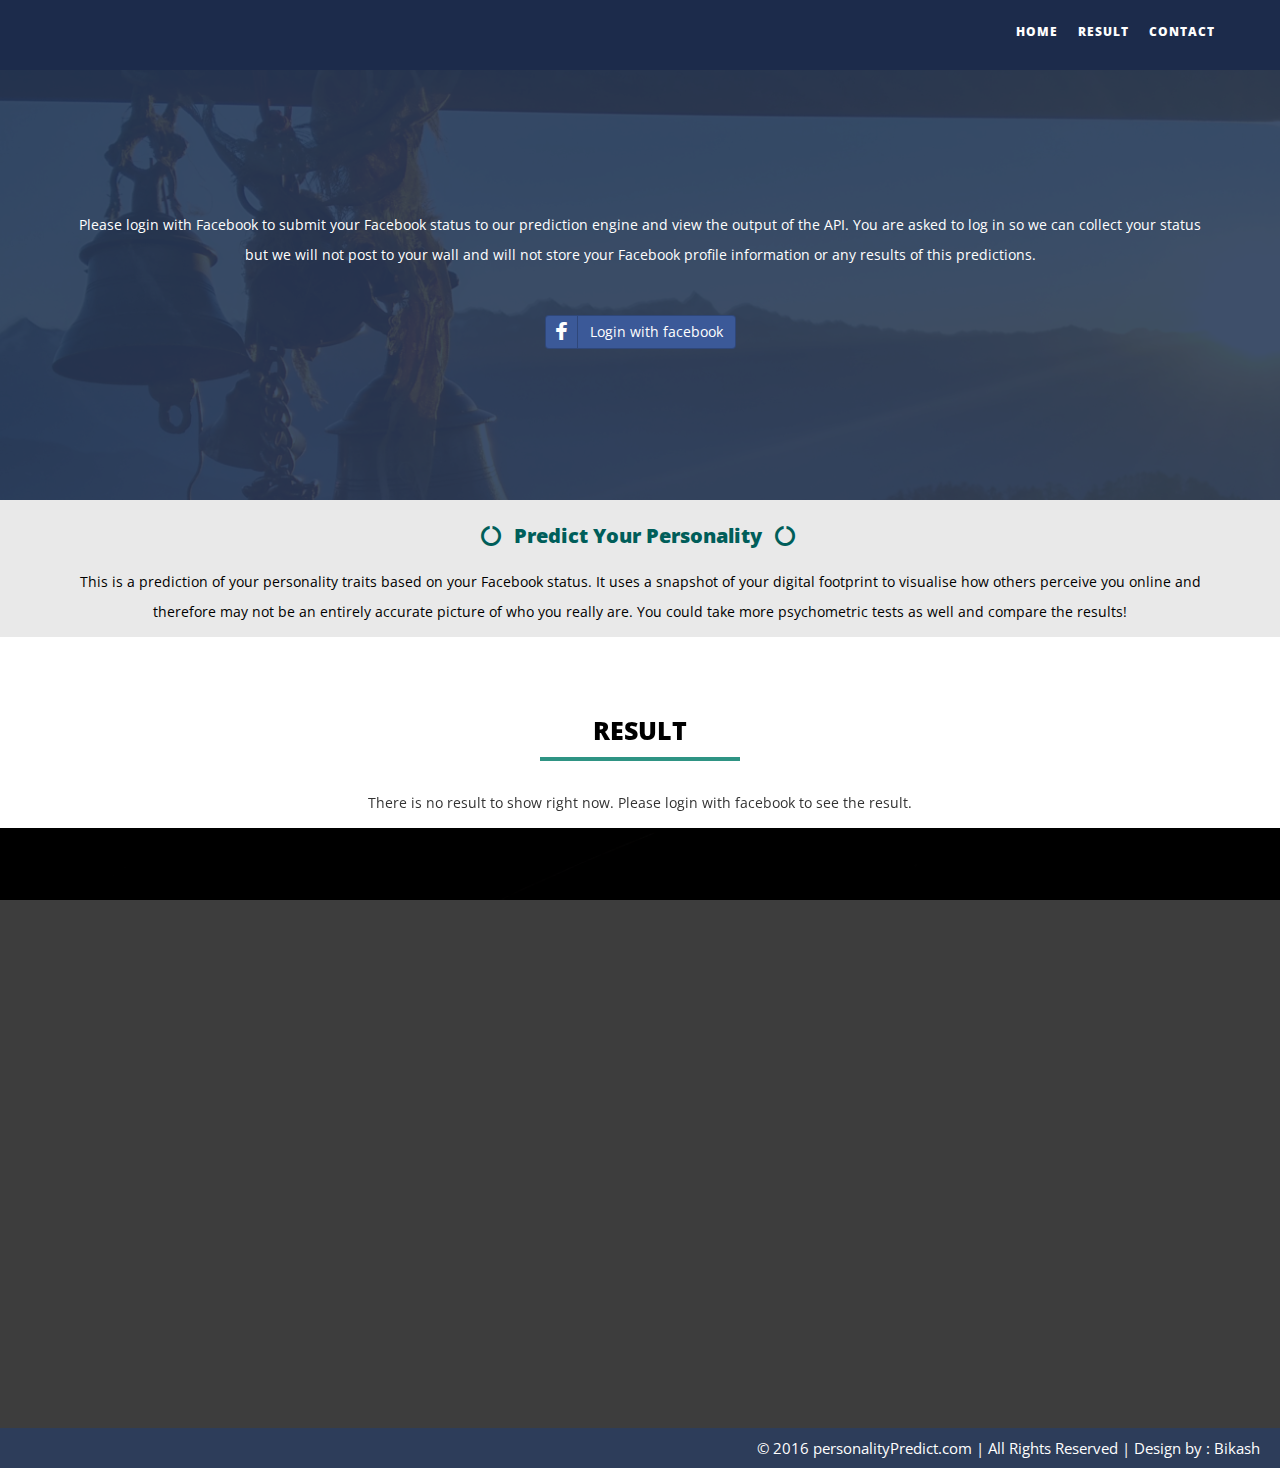
<file: bs-education/index.html>
﻿<!DOCTYPE html>
<html xmlns="http://www.w3.org/1999/xhtml">
<head>
    <meta charset="utf-8" />
    <meta name="viewport" content="width=device-width, initial-scale=1, maximum-scale=1" />
    <meta name="description" content="" />
    <meta name="author" content="" />
    <title>Predict Your Personality</title>
    <!-- BOOTSTRAP CORE STYLE CSS -->
    <link href="assets/css/bootstrap.css" rel="stylesheet" />
    <link href="assets/css/bootstrap-social.css" rel="stylesheet" />
    <!-- FONT AWESOME CSS -->
<link href="assets/css/font-awesome.min.css" rel="stylesheet" />
     <!-- FLEXSLIDER CSS -->
<link href="assets/css/flexslider.css" rel="stylesheet" />
    <!-- CUSTOM STYLE CSS -->
    <link href="assets/css/style.css" rel="stylesheet" />   

  <!-- Google	Fonts -->
	<link href='http://fonts.googleapis.com/css?family=Open+Sans:400,700,300' rel='stylesheet' type='text/css' />
</head>
<body >
   <!--Navbar section started -->
 <div class="navbar navbar-inverse navbar-fixed-top " id="menu">
        <div class="container">
            <div class="navbar-header">
                <button type="button" class="navbar-toggle" data-toggle="collapse" data-target=".navbar-collapse">
                    <span class="icon-bar"></span>
                    <span class="icon-bar"></span>
                    <span class="icon-bar"></span>
                </button>
                <!--<a class="navbar-brand" href="#"><img class="logo-custom" src="assets/img/logo180-50.png" alt=""  /></a>-->
            </div>
            <div class="navbar-collapse collapse move-me">
                <ul class="nav navbar-nav navbar-right">
                    <li ><a href="#home">HOME</a></li>
                     <li><a href="#result-sec">RESULT</a></li>
                    
                     <li><a href="#contact-sec">CONTACT</a></li>
                </ul>
            </div>
           
        </div>
    </div>
      <!--NAVBAR SECTION END-->

      <!--Home section started -->
       <div class="home-sec" id="home" >
           <div class="overlay">
 <div class="container">
           <div class="row text-center " >
           
               <div class="col-lg-12  col-md-12 col-sm-12">
               
                <div class="flexslider set-flexi" id="main-section" >
                  <br>
                  <br>
                  <br>
                    <p>Please login with Facebook to submit your Facebook status to our prediction engine and view the output of the API. You are asked to log in so we can collect your status but we will not post to your wall and will not store your Facebook profile information or any results of this predictions.</p>
                    
                    <br>
                  
                    <a  href="#" class="btn btn-social btn-facebook" ><span class="fa fa-facebook"></span>
                               Login with facebook
                    </a>
                </div>
                   
     
              
              
            </div>
                
               </div>
                </div>
           </div>
           
       </div>
       <!--HOME SECTION END-->   
    <div  class="tag-line" >
         <div class="container">
           <div class="row  text-center" >
           
               <div class="col-lg-12  col-md-12 col-sm-12">
               
        <h2 data-scroll-reveal="enter from the bottom after 0.1s" ><i class="fa fa-circle-o-notch"></i> Predict Your Personality <i class="fa fa-circle-o-notch"></i> </h2>
        <p>This is a prediction of your personality traits based on your Facebook status. It uses a snapshot of your digital footprint to visualise how others perceive you online and therefore may not be an entirely accurate picture of who you really are. You could take more psychometric tests as well and compare the results!</p>

                   </div>
               </div>
             </div>
        
    </div>
    <!--HOME SECTION TAG LINE END-->  

    <!-- Feature section started-->
         <div id="result-sec" class="container set-pad" >
             <div class="row text-center">
                 <div class="col-lg-8 col-lg-offset-2 col-md-8 col-sm-8 col-md-offset-2 col-sm-offset-2">
                     <h1 data-scroll-reveal="enter from the bottom after 0.2s"  class="header-line">RESULT </h1>
                     <p data-scroll-reveal="enter from the bottom after 0.3s" >
                      There is no result to show right now. Please login with facebook to see the result.
                         </p>
                 </div>

             </div>
             <!--/.HEADER LINE END-->


          
             </div>
   <!-- FEATURES SECTION END-->

   <!-- Contact section started -->
    <div id="contact-sec"   >
           <div class="overlay">
 <div class="container set-pad">
      <div class="row text-center">
                 <div class="col-lg-8 col-lg-offset-2 col-md-8 col-sm-8 col-md-offset-2 col-sm-offset-2">
                     <h1 data-scroll-reveal="enter from the bottom after 0.1s" class="header-line" >CONTACT US  </h1>
                     <p data-scroll-reveal="enter from the bottom after 0.3s">
                      
                         </p>
                 </div>

             </div>
             <!--/.HEADER LINE END-->
           <div class="row set-row-pad"  data-scroll-reveal="enter from the bottom after 0.5s" >
           
               
                 <div class="col-lg-8 col-lg-offset-2 col-md-8 col-md-offset-2 col-sm-8 col-sm-offset-2">
                    <form>
                        <div class="form-group">
                            <input type="text" class="form-control "  required="required" placeholder="Your Name" />
                        </div>
                        <div class="form-group">
                            <input type="text" class="form-control " required="required"  placeholder="Your Email" />
                        </div>
                        <div class="form-group">
                            <textarea name="message" required="required" class="form-control" style="min-height: 150px;" placeholder="Message"></textarea>
                        </div>
                        <div class="form-group">
                            <button type="submit" class="btn btn-info btn-block btn-lg">SUBMIT REQUEST</button>
                        </div>

                    </form>
                </div>

                   
     
              
              
                
               </div>
                </div>
          </div> 
       </div>
     <div class="container">
             
     </div>

     <!-- CONTACT SECTION END-->
    <div id="footer">
          &copy 2016 personalityPredict.com | All Rights Reserved |  <a href="http://binarytheme.com" style="color: #fff" target="_blank">Design by : Bikash</a>
    </div>
     <!-- FOOTER SECTION END-->
   
    <!--  Jquery Core Script -->
    <script src="assets/js/jquery-1.10.2.js"></script>
    <!--  Core Bootstrap Script -->
    <script src="assets/js/bootstrap.js"></script>
    <!--  Flexslider Scripts --> 
         <script src="assets/js/jquery.flexslider.js"></script>
     <!--  Scrolling Reveal Script -->
    <script src="assets/js/scrollReveal.js"></script>
    <!--  Scroll Scripts --> 
    <script src="assets/js/jquery.easing.min.js"></script>
    <!--  Custom Scripts --> 
         <script src="assets/js/custom.js"></script>
</body>
</html>
</file>
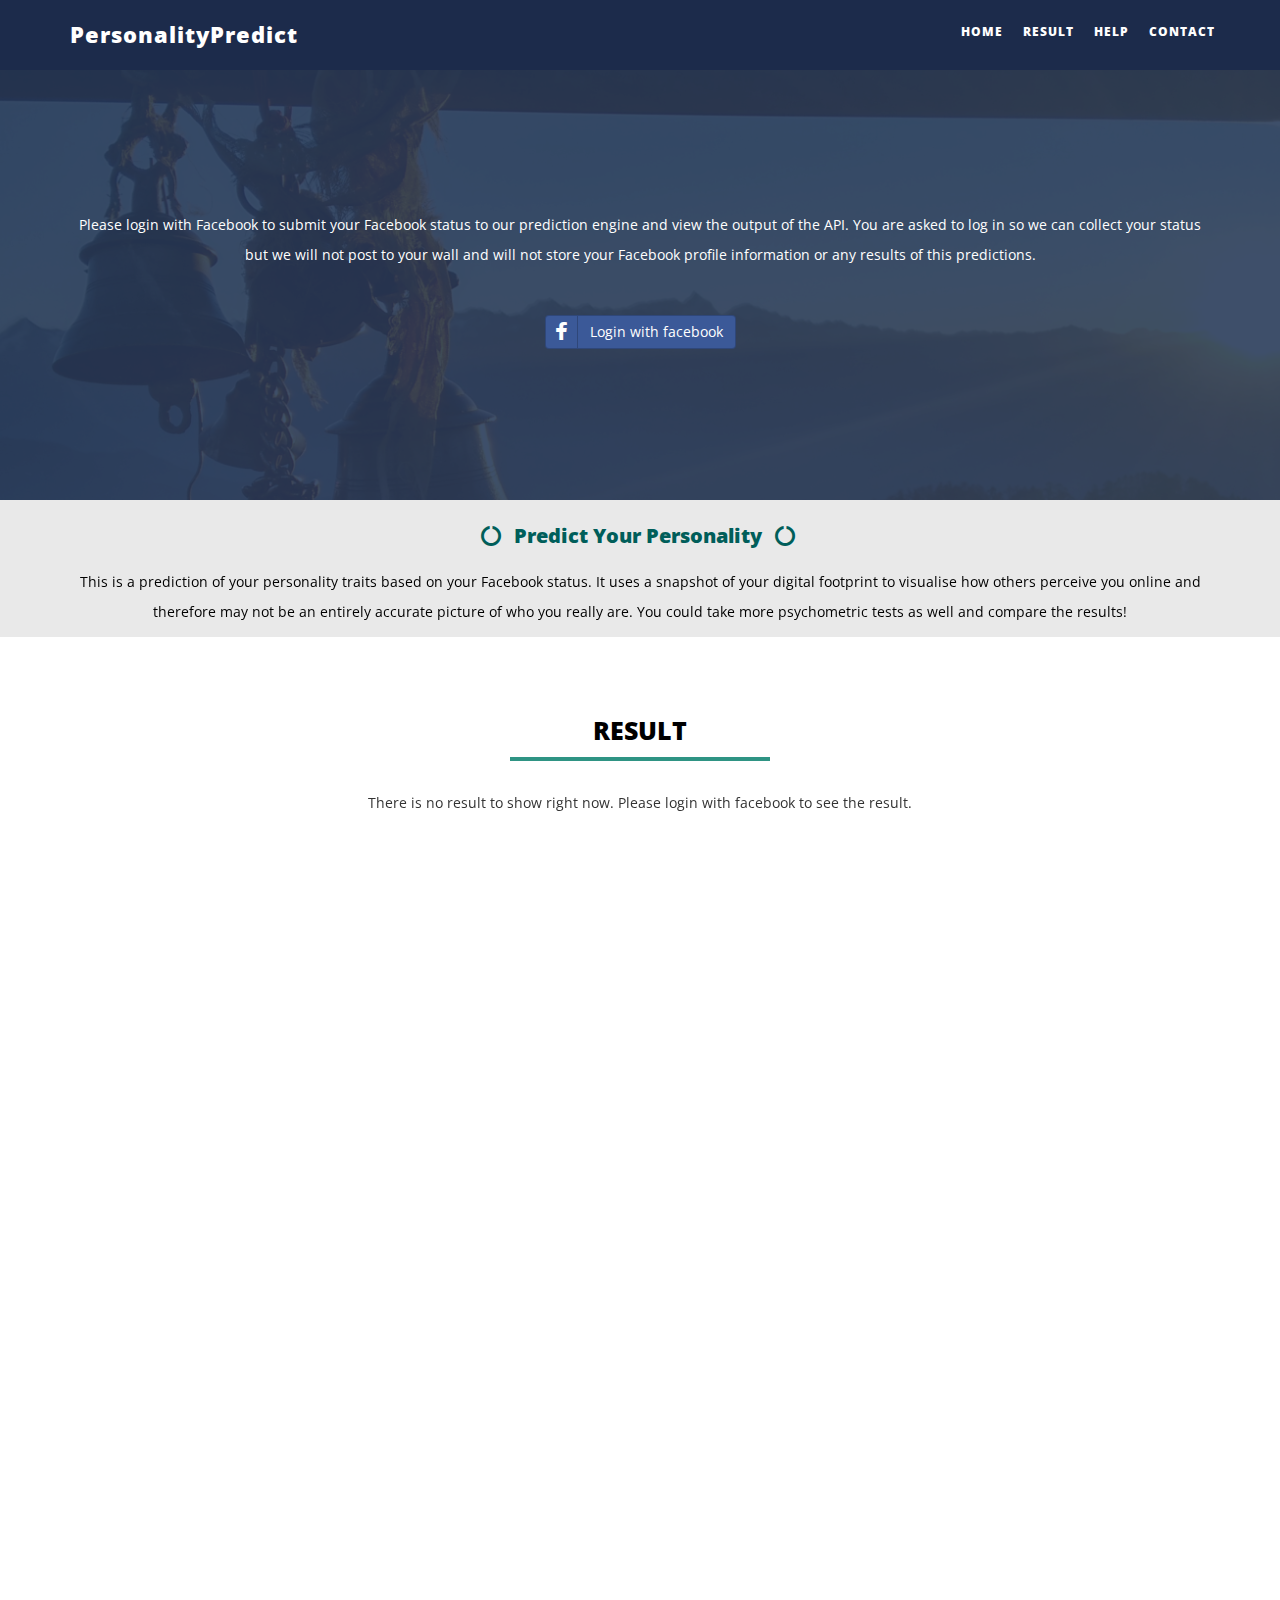
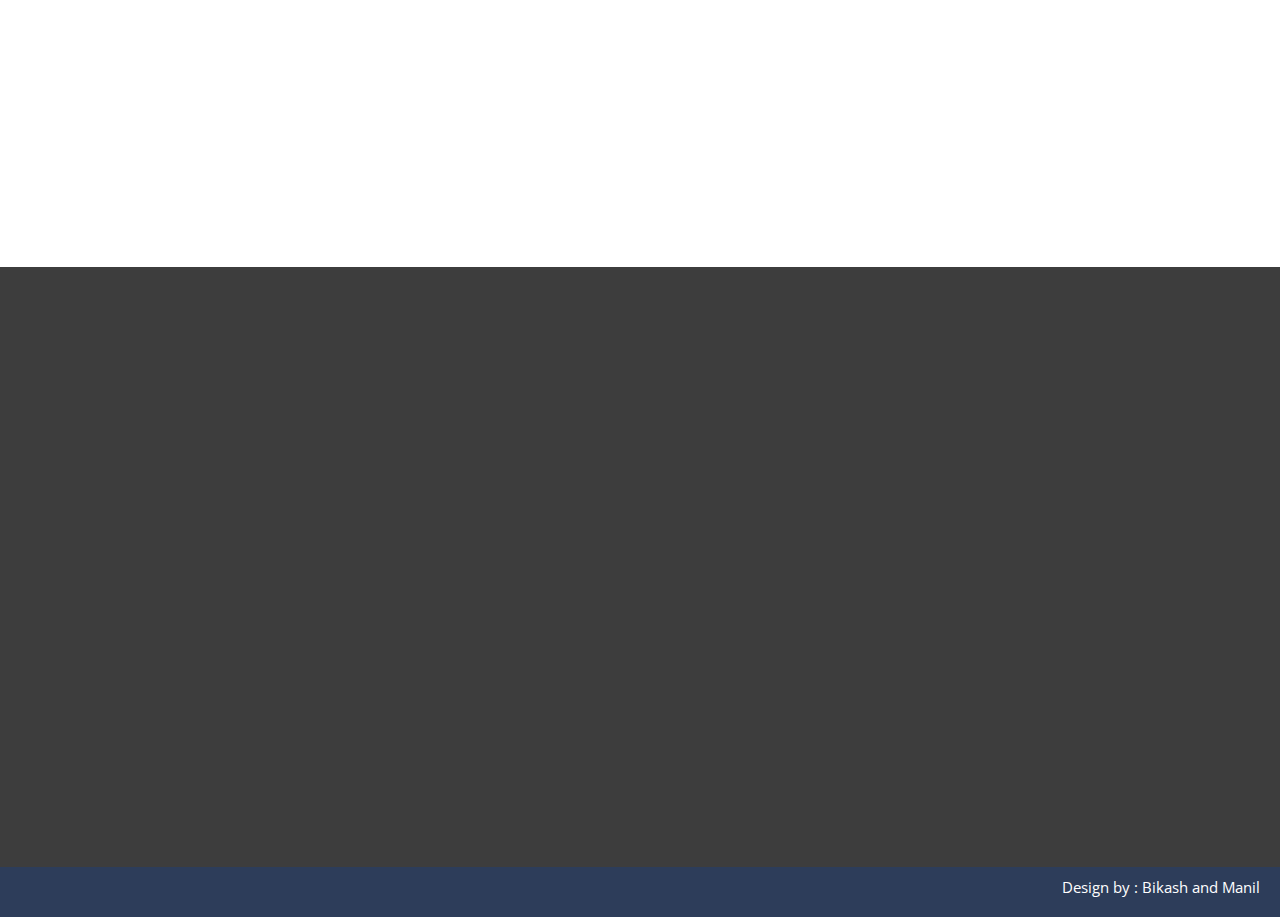
<file: index folder/index.html>
﻿<!DOCTYPE html>
<html xmlns="http://www.w3.org/1999/xhtml">
<head>
    <meta charset="utf-8" />
    <meta name="viewport" content="width=device-width, initial-scale=1, maximum-scale=1" />
    <meta name="description" content="" />
    <meta name="author" content="" />
    <title>Predict Your Personality</title>
    <!-- BOOTSTRAP CORE STYLE CSS -->
    <link href="assets/css/bootstrap.css" rel="stylesheet" />
    <link href="assets/css/bootstrap-social.css" rel="stylesheet" />
    <!-- FONT AWESOME CSS -->
<link href="assets/css/font-awesome.min.css" rel="stylesheet" />
     <!-- FLEXSLIDER CSS -->
<link href="assets/css/flexslider.css" rel="stylesheet" />
    <!-- CUSTOM STYLE CSS -->
    <link href="assets/css/style.css" rel="stylesheet" />   

  <!-- Google	Fonts -->
	<link href='http://fonts.googleapis.com/css?family=Open+Sans:400,700,300' rel='stylesheet' type='text/css' />
</head>
<body >
   <!--Navbar section started -->
 <div class="navbar navbar-inverse navbar-fixed-top " id="menu">
        <div class="container">
            <div class="navbar-header">
                <button type="button" class="navbar-toggle" data-toggle="collapse" data-target=".navbar-collapse">
                    <span class="icon-bar"></span>
                    <span class="icon-bar"></span>
                    <span class="icon-bar"></span>
                </button>
                <a class="navbar-brand" href="#"><p class="logo-custom">PersonalityPredict</p></a>
            </div>
            <div class="navbar-collapse collapse move-me">
                <ul class="nav navbar-nav navbar-right">
                    <li ><a href="#home">HOME</a></li>
                     <li><a href="#result-sec">RESULT</a></li>
                    <li><a href="#info-sec">HELP</a></li>
                     <li><a href="#contact-sec">CONTACT</a></li>
                </ul>
            </div>
           
        </div>
    </div>
      <!--NAVBAR SECTION END-->

      <!--Home section started -->
       <div class="home-sec" id="home" >
           <div class="overlay">
 <div class="container">
           <div class="row text-center " >
           
               <div class="col-lg-12  col-md-12 col-sm-12">
               
                <div class="flexslider set-flexi" id="main-section" >
                  <br>
                  <br>
                  <br>
                    <p>Please login with Facebook to submit your Facebook status to our prediction engine and view the output of the API. You are asked to log in so we can collect your status but we will not post to your wall and will not store your Facebook profile information or any results of this predictions.</p>
                    
                    <br>
                  
                    <a  href="#" class="btn btn-social btn-facebook" ><span class="fa fa-facebook"></span>
                               Login with facebook
                    </a>
                </div>
                   
     
              
              
            </div>
                
               </div>
                </div>
           </div>
           
       </div>
       <!--HOME SECTION END-->   
    <div  class="tag-line" >
         <div class="container">
           <div class="row  text-center" >
           
               <div class="col-lg-12  col-md-12 col-sm-12">
               
        <h2 data-scroll-reveal="enter from the bottom after 0.1s" ><i class="fa fa-circle-o-notch"></i> Predict Your Personality <i class="fa fa-circle-o-notch"></i> </h2>
        <p data-scroll-reveal="enter from the bottom after 0.3s"> This is a prediction of your personality traits based on your Facebook status. It uses a snapshot of your digital footprint to visualise how others perceive you online and therefore may not be an entirely accurate picture of who you really are. You could take more psychometric tests as well and compare the results!</p>

                   </div>
               </div>
             </div>
        
    </div>
    <!--HOME SECTION TAG LINE END-->  
    

    <!-- Result section started-->
         <div id="result-sec" class="container set-pad" >
             <div class="row text-center">
                 <div class="col-lg-8 col-lg-offset-2 col-md-8 col-sm-8 col-md-offset-2 col-sm-offset-2">
                     <h1 data-scroll-reveal="enter from the bottom after 0.2s"  class="header-line">RESULT </h1>
                     <p data-scroll-reveal="enter from the bottom after 0.3s" >
                      There is no result to show right now. Please login with facebook to see the result.
                         </p>
                 </div>

             </div>
             <!--/.HEADER LINE END-->


          
             </div>
   <!-- Result SECTION END-->

   <!--Detail section started -->
   <div id="info-sec" class="container set-pad">
      <div class="row text-center">
                 <div class="col-lg-8 col-lg-offset-2 col-md-8 col-sm-8 col-md-offset-2 col-sm-offset-2">
                     <h1 data-scroll-reveal="enter from the bottom after 0.2s"  class="header-line">Big5 Personality Traits.</h1>
                     <p data-scroll-reveal="enter from the bottom after 0.03s">Personality is a fundamental differentiating factor of human behavior. Research in the
psychology literature has led to a well established model for personality recognition and
description, called the Big Five Personality Model.</p>
                 </div>

              <div class="row" >
           
               
                 <div class="col-lg-4  col-md-4 col-sm-4" data-scroll-reveal="enter from the bottom after 0.4s">
                     <div class="about-div">
                    
                   <h3 >OPENNESS</h3>
                 <hr />
                   <p class="para">
                     It is related to imagination, creativity, curiosity,
tolerance, political liberalism, and appreciation for culture. People scoring high on
Openness like change, appreciate new and unusual ideas, and have a good sense of
aesthetics.  
                       
                   </p>
              
                </div>
                   </div>
                   <div class="col-lg-4  col-md-4 col-sm-4" data-scroll-reveal="enter from the bottom after 0.5s">
                     <div class="about-div">
                     
                   <h3 >CONCIENTIOUSNESS</h3>
                 <hr />
                       
                   <p class="para">
                     It measures preference for an organized approach to life in contrast
to a spontaneous one. People scoring high on Conscientiousness are more likely to be well organized, reliable, and consistent. They enjoy planning, seek achievements, and
pursue long-term goals. 
                   </p>
               
                </div>
                   </div>
                 <div class="col-lg-4  col-md-4 col-sm-4" data-scroll-reveal="enter from the bottom after 0.6s">
                     <div class="about-div">
                         
                       <h3 >EXTROVERSION</h3>
                     <hr />
                          
                       <p class="para">
                          It measures a tendency to seek stimulation in the external world, the
company of others, and to express positive emotions. People scoring high on Extroversion tend to be more outgoing, friendly, and socially active. They are usually
energetic and talkative; they do not mind being at the center of attention, and make
new friends more easily.
                           
                       </p>
               
                </div>
                   </div>
                 </div>

                <div class="row">

                   <div class="col-lg-4  col-md-4 col-sm-4" data-scroll-reveal="enter from the bottom after 0.6s">
                     <div class="about-div">
                         
                       <h3 >AGREEABLENESS</h3>
                     <hr />
                          
                       <p class="para">
                         It relates to a focus on maintaining positive social relations, being
friendly, compassionate, and cooperative. People scoring high on Agreeableness people tend to trust others and adapt to their needs.  
                           
                       </p>
               
                </div>
                   </div>

                   <div class="col-lg-4  col-md-4 col-sm-4" data-scroll-reveal="enter from the bottom after 0.6s">
                     <div class="about-div">
                         
                       <h3 >NEUROTICISM</h3>
                     <hr />
                           
                       <p class="para">
                         It measures the tendency
to experience mood swings and emotions such as guilt, anger, anxiety, and depression. People scoring high on Neuroticism are more likely to
experience stress and nervousness, while people scoring low on Neuroticism tend to be calmer and self-confident. 
                           
                       </p>
               
                </div>
                   </div>
                 
                 
               </div>
             </div>

    </div>
  
    <!-- Detail section ended -->


   <!-- Contact section started -->
    <div id="contact-sec"   >
      <div class="overlay">
        <div class="container set-pad">
          <div class="row text-center">
                 <div class="col-lg-8 col-lg-offset-2 col-md-8 col-sm-8 col-md-offset-2 col-sm-offset-2">
                     <h1 data-scroll-reveal="enter from the bottom after 0.1s" class="header-line" >CONTACT US  </h1>
                     <p data-scroll-reveal="enter from the bottom after 0.3s">
                      
                         </p>
                 </div>

             </div>
             <!--/.HEADER LINE END-->
           <div class="row set-row-pad"  data-scroll-reveal="enter from the bottom after 0.5s" >
           
               
                 <div class="col-lg-8 col-lg-offset-2 col-md-8 col-md-offset-2 col-sm-8 col-sm-offset-2">
                    <form>
                        <div class="form-group">
                            <input type="text" class="form-control "  required="required" placeholder="Your Name" />
                        </div>
                        <div class="form-group">
                            <input type="text" class="form-control " required="required"  placeholder="Your Email" />
                        </div>
                        <div class="form-group">
                            <textarea name="message" required="required" class="form-control" style="min-height: 150px;" placeholder="Message"></textarea>
                        </div>
                        <div class="form-group">
                            <button type="submit" class="btn btn-info btn-block btn-lg">SUBMIT REQUEST</button>
                        </div>

                    </form>
                </div>

                   
     
              
              
                
               </div>
              </div>
          </div> 
       </div>
     <div class="container">
             
     </div>

     <!-- CONTACT SECTION END-->
    <div id="footer">
          <p>Design by : Bikash and Manil</p>
    </div>
     <!-- FOOTER SECTION END-->
   
    <!--  Jquery Core Script -->
    <script src="assets/js/jquery-1.10.2.js"></script>
    <!--  Core Bootstrap Script -->
    <script src="assets/js/bootstrap.js"></script>
    <!--  Flexslider Scripts --> 
         <script src="assets/js/jquery.flexslider.js"></script>
     <!--  Scrolling Reveal Script -->
    <script src="assets/js/scrollReveal.js"></script>
    <!--  Scroll Scripts --> 
    <script src="assets/js/jquery.easing.min.js"></script>
    <!--  Custom Scripts --> 
         <script src="assets/js/custom.js"></script>
</body>
</html>
</file>
<file: bs-education/assets/css/style.css>
﻿/*=============================================================
    Authour URI: www.binarytheme.com
    License: Commons Attribution 3.0

    http://creativecommons.org/licenses/by/3.0/

    100% To use For Personal And Commercial Use.
    IN EXCHANGE JUST GIVE US CREDITS AND TELL YOUR FRIENDS ABOUT US
   
    ========================================================  */

/* =============================================================
   GENERAL STYLES
 ============================================================ */
body {
    font-family: 'Open Sans', sans-serif;
    line-height: 30px;
    font-size: 14px;
}

.set-pad {
    padding-top:35px;
}
.set-row-pad {
    padding-top:30px;
    padding-bottom:50px;
}
/*=====================================
  NAVBAR STYLES 
    ===================================*/

.logo-custom {
    max-height: 40px;
}

#menu {
    background-color: rgba(28, 43, 75, 1);
    color: #fff;
    font-size: 12px;
    font-weight: 900;
    letter-spacing: 1px;
    min-height: 70px;
}


.navbar-inverse {
    border-color: transparent;
}

    .navbar-inverse .navbar-nav > li > a, .navbar-inverse .navbar-nav > li > a:hover {
        color: #FFF;
        padding: 22px 10px;
    }


/*=====================================
  HOME STYLES 
    ===================================*/
.home-sec {
    padding-top: 10px;
    padding-bottom: 60px;
    background: url(../img/home.jpg) no-repeat center center;
    padding: 0;
    -webkit-background-size: cover;
    background-size: cover;
    color: #fff;
    background-attachment: fixed;
}

    .home-sec .overlay {
        background: rgba(38, 57, 88, 0.89);
        min-height: 500px;
    }

    .home-sec h1 {
        color: #fff;
        font-weight: 900;
        font-size: 50px;
        text-transform: uppercase;
        padding-bottom: 35px;
    }

    .home-sec h3 {
        text-transform: uppercase;
    }



.set-flexi {
    -webkit-box-shadow: 0 1px 4px rgba(0, 0, 0, 0);
    -moz-box-shadow: 0 1px 4px rgba(0, 0, 0, 0);
    -o-box-shadow: 0 1px 4px rgba(0, 0, 0, 0);
    box-shadow: 0 1px 4px rgba(0, 0, 0, 0);
    background-color: transparent;
    border: 0px solid #000;
    padding-top: 120px;
}

.flex-control-nav {
    display: none!important;
}

.set-flexi a {
    margin: 5px;
}
/*=====================================
  TAG LINE STYLES 
    ===================================*/

.tag-line {
    background: #E9E9E9;
    color: #000;
}

    .tag-line h2 {
        font-size: 20px;
        font-weight: 900;
        padding: 5px 10px 10px 5px;
        color: #005E5A;
    }

        .tag-line h2 > i {
            margin-left: 8px;
            margin-right: 8px;
        }
/*=====================================
  HEADER LINE STYLES 
    ===================================*/
.header-line {
    font-weight: 900;
    font-size: 25px;
    padding-bottom: 5px;
    padding-top: 25px;
    color: #000;
}

h1::after {
    content: " ";
    border: solid 2px #2f9484;
    display: block;
    width: 200px;
    margin: 12px auto;
}

/*=====================================
  ABOUT STYLES 
  ===================================*/
.about-div {
    padding: 30px;
}

.icon-round-border {
    border: 10px double #1A94C4;
    color: #2f9484;
    text-align: center;
    padding-top: 15px;
    height: 100px;
    width: 100px;
    border-radius: 50%;
    cursor: pointer;
    -webkit-transition: 0.3s;
    -moz-transition: 0.3s;
    -o-transition: 0.3s;
    transition: 0.3s;
}

    .icon-round-border:hover {
        color: #fff;
        border: 10px double #fff;
        background-color: #1A94C4;
        -webkit-transition: 0.3s;
        -moz-transition: 0.3s;
        -o-transition: 0.3s;
        transition: 0.3s;
    }

.about-div hr {
    border: 1px solid #1A94C4;
}

.about-div h3 {
    font-size: 25px;
    font-weight: 700;
    text-transform: uppercase;
}

.about-div p {
    padding-top: 10px;
}

.btn-set {
    border-radius: 0px;
    -webkit-border-radius: 0px;
    -moz-border-radius: 0px;
    margin-bottom: 20px;
}
/*=====================================
  FACULTY STYLES 
  ===================================*/
#faculty-sec {
    background-color: #000;
    color: #fff;
}

    #faculty-sec .header-line {
        color: #fff;
    }
.faculty-div h4 {
    line-height:30px;
    font-weight:700;
}
.faculty-div {
    padding: 30px;
}

    .faculty-div hr {
        border: 1px solid #1A94C4;
    }

    .faculty-div h3 {
        font-size: 25px;
        font-weight: 700;
        text-transform: uppercase;
    }

    .faculty-div p {
        padding-top: 10px;
        padding-bottom: 15px;
    }

    .faculty-div img {
        border: 10px double #fff;
    }

/*=====================================
  CONTACT STYLES 
  ===================================*/
#contact-sec {
    padding-top: 10px;
    padding-bottom: 60px;
    background: url(../img/scene.jpg) no-repeat center center;
    padding: 0;
    -webkit-background-size: cover;
    background-size: cover;
    color: #fff;
    background-attachment: fixed;
}

#contact-sec .overlay {
        background: rgba(0, 0, 0, 0.76);
        min-height: 600px;
    }

    #contact-sec h1 {
        color:#fff;
    }
#contact-sec .form-control{
    background-color:rgba(255, 255, 255, 0);
    color:#fff;
}
/*=====================================
  Footer STYLES 
  ===================================*/
#footer {
    padding:5px 20px;
    background-color:#2d3d5a;
    text-align:right;
    color:#fff;
    font-size:15px;
}
</file>
<file: index folder/assets/css/style.css>
﻿/* =============================================================
   GENERAL STYLES
 ============================================================ */
body {
    font-family: 'Open Sans', sans-serif;
    line-height: 30px;
    font-size: 14px;
}

.set-pad {
    padding-top:35px;
}
.set-row-pad {
    padding-top:30px;
    padding-bottom:50px;
}
/*=====================================
  NAVBAR STYLES 
    ===================================*/

.logo-custom {
    font-size: 1.2em;
    font-weight: 900;
    color:#fff;
    margin-top: 10px;
}

#menu {
    background-color: rgba(28, 43, 75, 1);
    color: #fff;
    font-size: 12px;
    font-weight: 900;
    letter-spacing: 1px;
    min-height: 70px;
}


.navbar-inverse {
    border-color: transparent;
}

    .navbar-inverse .navbar-nav > li > a, .navbar-inverse .navbar-nav > li > a:hover {
        color: #FFF;
        padding: 22px 10px;
    }


/*=====================================
  HOME STYLES 
    ===================================*/
.home-sec {
    padding-top: 10px;
    padding-bottom: 60px;
    background: url(../img/home.jpg) no-repeat center center;
    padding: 0;
    -webkit-background-size: cover;
    background-size: cover;
    color: #fff;
    background-attachment: fixed;
}

    .home-sec .overlay {
        background: rgba(38, 57, 88, 0.89);
        min-height: 500px;
    }

    .home-sec h1 {
        color: #fff;
        font-weight: 900;
        font-size: 50px;
        text-transform: uppercase;
        padding-bottom: 35px;
    }

    .home-sec h3 {
        text-transform: uppercase;
    }



.set-flexi {
    -webkit-box-shadow: 0 1px 4px rgba(0, 0, 0, 0);
    -moz-box-shadow: 0 1px 4px rgba(0, 0, 0, 0);
    -o-box-shadow: 0 1px 4px rgba(0, 0, 0, 0);
    box-shadow: 0 1px 4px rgba(0, 0, 0, 0);
    background-color: transparent;
    border: 0px solid #000;
    padding-top: 120px;
}

.flex-control-nav {
    display: none!important;
}

.set-flexi a {
    margin: 5px;
}
/*=====================================
  TAG LINE STYLES 
    ===================================*/

.tag-line {
    background: #E9E9E9;
    color: #000;
}

    .tag-line h2 {
        font-size: 20px;
        font-weight: 900;
        padding: 5px 10px 10px 5px;
        color: #005E5A;
    }

        .tag-line h2 > i {
            margin-left: 8px;
            margin-right: 8px;
        }
/*=====================================
  HEADER LINE STYLES 
    ===================================*/
.header-line {
    font-weight: 900;
    font-size: 25px;
    padding-bottom: 5px;
    padding-top: 25px;
    color: #000;
}

h1::after {
    content: " ";
    border: solid 2px #2f9484;
    display: block;
    width: 260px;
    margin: 12px auto;
}

/*=====================================
  ABOUT STYLES 
  ===================================*/
.about-div {
    padding: 30px;
}
.para{
    text-align: left;
}

.icon-round-border {
    border: 10px double #1A94C4;
    color: #2f9484;
    text-align: center;
    padding-top: 15px;
    height: 100px;
    width: 100px;
    border-radius: 50%;
    cursor: pointer;
    -webkit-transition: 0.3s;
    -moz-transition: 0.3s;
    -o-transition: 0.3s;
    transition: 0.3s;
}

    .icon-round-border:hover {
        color: #fff;
        border: 10px double #fff;
        background-color: #1A94C4;
        -webkit-transition: 0.3s;
        -moz-transition: 0.3s;
        -o-transition: 0.3s;
        transition: 0.3s;
    }

.about-div hr {
    border: 1px solid #1A94C4;
}

.about-div h3 {
    font-size: 25px;
    font-weight: 700;
    text-transform: uppercase;
}

.about-div p {
    padding-top: 10px;
}

.btn-set {
    border-radius: 0px;
    -webkit-border-radius: 0px;
    -moz-border-radius: 0px;
    margin-bottom: 20px;
}
/*=====================================
  FACULTY STYLES 
  ===================================*/
#faculty-sec {
    background-color: #000;
    color: #fff;
}

    #faculty-sec .header-line {
        color: #fff;
    }
.faculty-div h4 {
    line-height:30px;
    font-weight:700;
}
.faculty-div {
    padding: 30px;
}

    .faculty-div hr {
        border: 1px solid #1A94C4;
    }

    .faculty-div h3 {
        font-size: 25px;
        font-weight: 700;
        text-transform: uppercase;
    }

    .faculty-div p {
        padding-top: 10px;
        padding-bottom: 15px;
    }

    .faculty-div img {
        border: 10px double #fff;
    }

/*=====================================
  CONTACT STYLES 
  ===================================*/
#contact-sec {
    padding-top: 10px;
    padding-bottom: 60px;
    background: url(../img/scene.jpg) no-repeat center center;
    padding: 0;
    -webkit-background-size: cover;
    background-size: cover;
    color: #fff;
    background-attachment: fixed;
}

#contact-sec .overlay {
        background: rgba(0, 0, 0, 0.76);
        min-height: 600px;
    }

    #contact-sec h1 {
        color:#fff;
    }
#contact-sec .form-control{
    background-color:rgba(255, 255, 255, 0);
    color:#fff;
}
/*=====================================
  Footer STYLES 
  ===================================*/
#footer {
    padding:5px 20px;
    background-color:#2d3d5a;
    text-align:right;
    color:#fff;
    font-size:15px;
}
</file>
